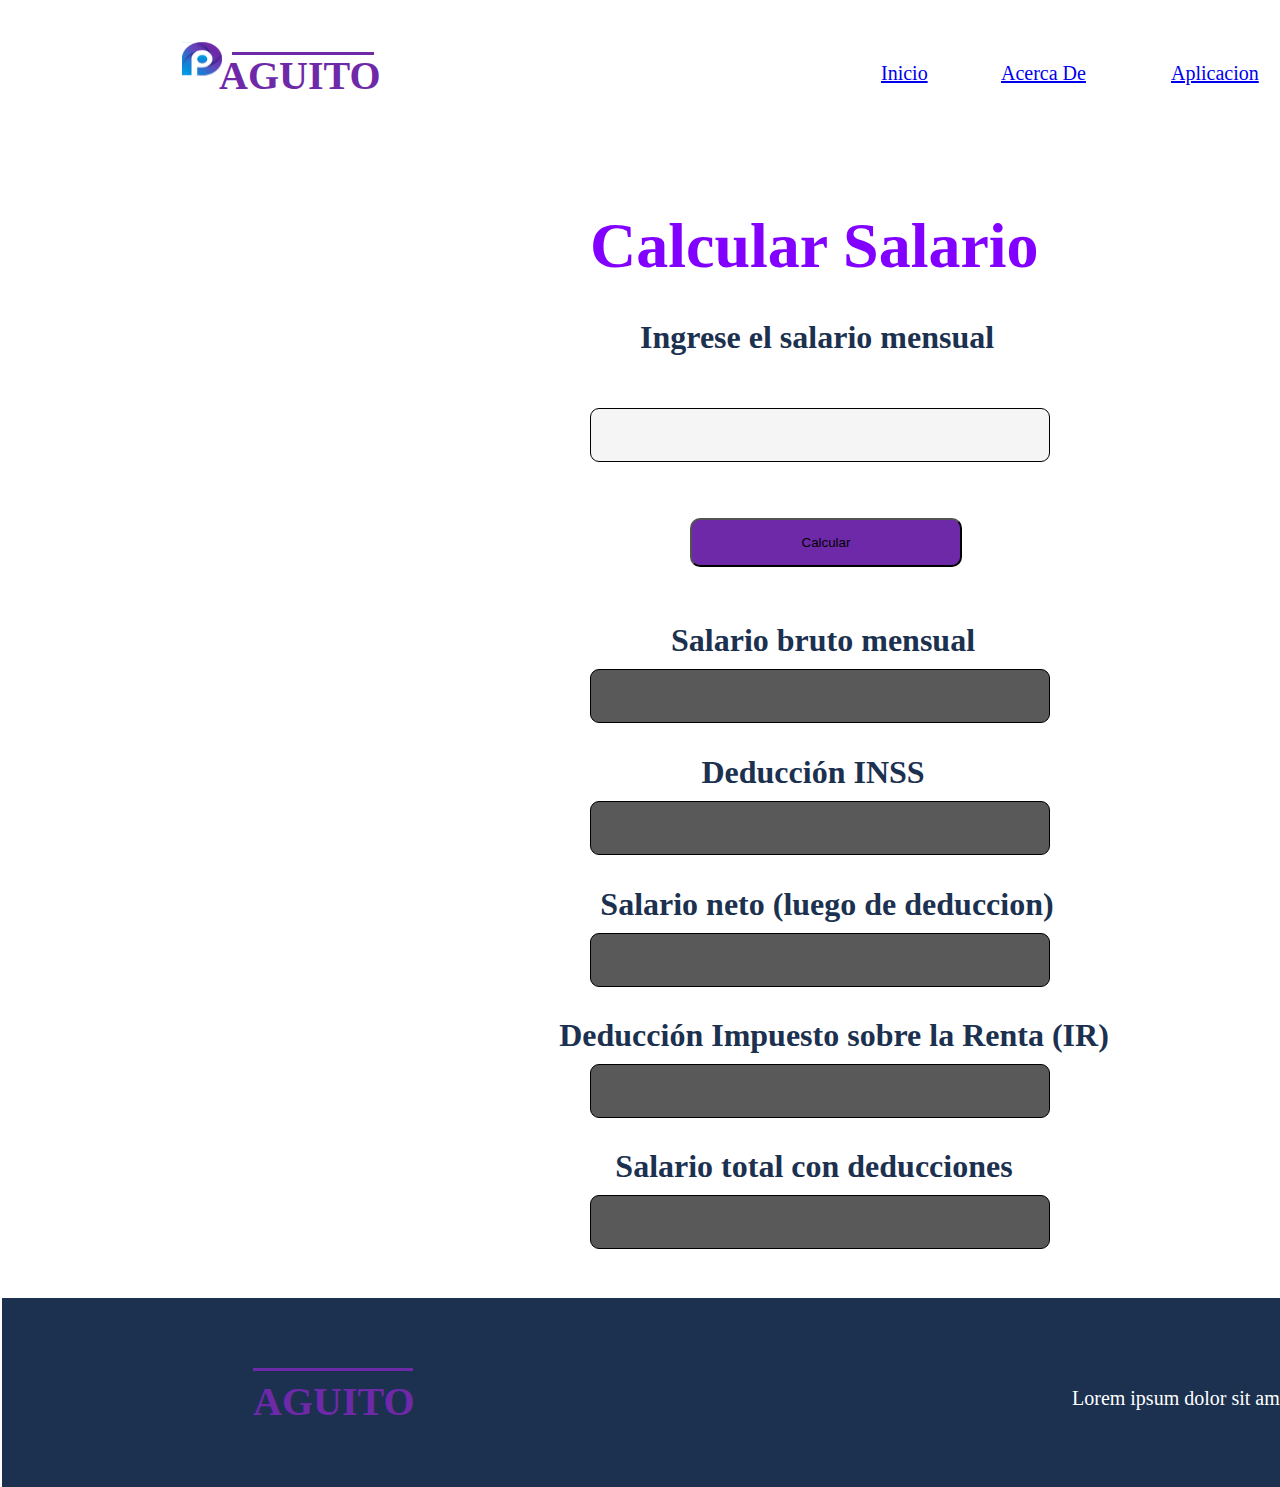
<file: Aplicacion.html>
<!DOCTYPE html>
<html lang="en">
<head>
    <meta charset="UTF-8">
    <meta http-equiv="X-UA-Compatible" content="IE=edge">
    <meta name="viewport" content="width=device-width, initial-scale=1.0">
    <link rel="stylesheet" href="Aplicacion.css">
    <title>Document</title>
</head>
<body>
    
    <div class="Pantalla3">
    <div class="Grupo3">
        <div class="Ico">
          <div class="Ralla">
            <div class="Texto2">AGUITO</div> 
            <div class="Logo">
              <img src="iconos/Bitmap.svg" alt="Digital6">
            </div>
          </div>
          
        </div>
       
  
      <div class="GrupoNav">
       
        <p class="Inicio"> <a  href="Index.html" >Inicio </a></p>
        <p class="Acercade"> <a  href="Acercade.html" >Acerca De </a></p>
        <p class="Aplicacion"> <a  href="Aplicacion.html" >Aplicacion </a></p>
      </div>
      </div>

      <div class="Cal">Calcular Salario</div>
      <div class="Salario">Ingrese el salario mensual</div>
      <input class="Rectangulo" type="number" id="b">

      <button class="Calcular" onclick="Calcular()">Calcular</button>
     
      <div class="Sb">Salario bruto mensual</div>
      <input class="SBruto" type="number" id="SB">

      <div class="DInss">Deducción INSS</div>
      <input class="SInss" type="number" id="Ins">

      <div class="SNeto">Salario neto (luego de deduccion)</div>
      <input class="SNetoR" type="number" id="sN">
 
      <div class="SIR">Deducción Impuesto sobre la Renta (IR)</div>
      <input class="SIRN" type="number" id="IR">

      <div class="STD">Salario total con deducciones </div>
      <input class="STDT" type="number" id="SD">


      <div class="Rectangulo3">
        <div class="Texto">Lorem ipsum dolor sit amet</div>  
        <div class="Texto2">AGUITO</div>  
        <div class="Rallita"></div>
    </div>

    <div class="Logo">
      <img src="iconos/Bitmap.svg" alt="Digital6">
</div>
<script src="funcion.js"></script>
    </div>
    
</body>
</html>
</file>
<file: Aplicacion.css>
.Pantalla3{
    position: relative;
width: 0px;
height: 0px;
left: -218px;
top: 10px;
background: #FFFFFF;
}
 .Pantalla3 .Grupo3{
    position: absolute;
    width: 1512px;
    height: 100px;
    left: 205px;
    top: 0px;
    background-color: #ffffff;
    }
    
    
    .Pantalla3 .Grupo3 .Ico{
    position: absolute;
    width: 193px;
    height: 47.85px;
    left: 197px;
    top: 24.15px;
    background-color: #ffffff;
    }
    .Pantalla3 .Grupo3 .Ico .Ralla{
    position: absolute;
    width: 142px;
    height: 3px;
    left: 40px;
    top: 10px;
    
    background: #6E29A9;
    }
    
    .Pantalla3 .Grupo3 .Ico .Texto2{
        position: absolute;
    width: 153px;
    height: 40px;
    left: -13px;
    top: 0px;
    
    font-family: 'Roboto';
    font-style: normal;
    font-weight: 900;
    font-size: 40px;
    line-height: 47px;
    
    color: #6E29A9;
    }
    
    .Pantalla3 .Grupo3 .Ico .Logo{
    position: absolute;
    width: 1512px;
    height: 100px;
    left: -50px;
    top: -10px;
    
    }
    .Pantalla3 .Grupo3 .GrupoNav{
    position: absolute;
    width: 439px;
    height: 36px;
    left: 876px;
    top: 34px;
    background-color: #ffffff;
    }
    .Pantalla3 .Grupo3 .GrupoNav .Inicio{
    position: absolute;
    width: 49px;
    height: 23px;
    left: 10px;
    top: -10px;
    
    font-family: 'Roboto';
    font-style: normal;
    font-weight: 400;
    font-size: 20px;
    line-height: 23px;
    
    color: #6E29A9;
    }
    
    .Pantalla3 .Grupo3 .GrupoNav .Acercade{
    position: absolute;
    width: 91px;
    height: 23px;
    left: 130px;
    top: -10px;
    
    font-family: 'Roboto';
    font-style: normal;
    font-weight: 400;
    font-size: 20px;
    line-height: 23px;
    
    color: #01A1E9;
    }
    
    .Pantalla3 .Grupo3 .GrupoNav .Aplicacion{
        position: absolute;
        width: 91px;
        height: 23px;
        left: 300px;
        top: -10px;
        
        font-family: 'Roboto';
        font-style: normal;
        font-weight: 400;
        font-size: 20px;
        line-height: 23px;
        
        color: #01A1E9;
        }

        .Pantalla3 .Cal{
        position: absolute;
width: 459px;
height: 75px;
left: 800px;
top: 190px;

font-family: 'Roboto';
font-style: normal;
font-weight: 900;
font-size: 64px;
line-height: 75px;
/* identical to box height */


color: #8200FF;
        }
        .Pantalla3 .Salario{
        position: absolute;
width: 390px;
height: 38px;
left: 850px;
top: 300px;

font-family: 'Roboto';
font-style: normal;
font-weight: 900;
font-size: 32px;
line-height: 38px;
/* identical to box height */


color: #1B314F;
        }
        .Pantalla3 .Rectangulo{
        position: absolute;
width: 460px;
height: 54px;
left: 800px;
top: 390px;

background: #F5F5F5;
border: 1px solid #000000;
box-sizing: border-box;
border-radius: 9px;
        }
        .Pantalla3 .Calcular{
        position: absolute;
width: 272px;
height: 49px;
left: 900px;
top: 500px;

background: #6E29A9;
border-radius: 10px;
        }

        .Pantalla3 .Sb{
        position: absolute;
        width: 326px;
        height: 35px;
        left: 870px;
        top: 603px;
        
        font-family: 'Roboto';
        font-style: normal;
        font-weight: 600;
        font-size: 32px;
        line-height: 38px;
        text-align: center;
        
        color: #1B314F;
        }

        .Pantalla3 .SBruto{

        position: absolute;
width: 460px;
height: 54px;
left: 800px;
top: 651px;

background: #595959;
border: 1px solid #000000;
box-sizing: border-box;
border-radius: 9px;
        }
        .Pantalla3 .DInss{
            position: absolute;
            width: 326px;
            height: 35px;
            left: 860px;
            top: 735px;
            
            font-family: 'Roboto';
            font-style: normal;
            font-weight: 600;
            font-size: 32px;
            line-height: 38px;
            text-align: center;
            
            color: #1B314F;
        }
        .Pantalla3 .SInss{
        position: absolute;
width: 460px;
height: 54px;
left: 800px;
top: 783px;

background: #595959;
border: 1px solid #000000;
box-sizing: border-box;
border-radius: 9px;
        }
        .Pantalla3 .SNeto{
        position: absolute;
width: 534px;
height: 35px;
left: 770px;
top: 867px;

font-family: 'Roboto';
font-style: normal;
font-weight: 600;
font-size: 32px;
line-height: 38px;
text-align: center;

color: #1B314F;
        }
        .Pantalla3 .SNetoR{
        position: absolute;
width: 460px;
height: 54px;
left: 800px;
top: 915px;

background: #595959;
border: 1px solid #000000;
box-sizing: border-box;
border-radius: 9px;
        }
        .Pantalla3 .SIR{
        position: absolute;
width: 628px;
height: 35px;
left: 730px;
top: 998px;

font-family: 'Roboto';
font-style: normal;
font-weight: 600;
font-size: 32px;
line-height: 38px;
text-align: center;

color: #1B314F;
        }
        .Pantalla3 .SIRN{
        position: absolute;
width: 460px;
height: 54px;
left: 800px;
top: 1046px;

background: #595959;
border: 1px solid #000000;
box-sizing: border-box;
border-radius: 9px;
        }
        .Pantalla3 .STD{
        position: absolute;
width: 628px;
height: 35px;
left: 710px;
top: 1129px;

font-family: 'Roboto';
font-style: normal;
font-weight: 600;
font-size: 32px;
line-height: 38px;
text-align: center;

color: #1B314F;
        }
        .Pantalla3 .STDT{
        position: absolute;
width: 460px;
height: 54px;
left: 800px;
top: 1177px;

background: #595959;
border: 1px solid #000000;
box-sizing: border-box;
border-radius: 9px;}



.Pantalla3 .Rectangulo3{
    position: absolute;
    width: 1512px;
    height: 189px;
    left: 212px;
    top: 1280px;
    
    background: #1B314F;
}
.Pantalla3 .Rectangulo3 .Texto{
    position: absolute;
width: 245px;
height: 40px;
left: 1070px;
top: 80px;

font-family: 'Roboto';
font-style: normal;
font-weight: 400;
font-size: 20px;
line-height: 40px;

color: #ffffff;
    
}

.Pantalla3 .Rectangulo3 .Texto2{
position: absolute;
width: 153px;
height: 40px;
left: 251px;
top: 80px;

font-family: 'Roboto';
font-style: normal;
font-weight: 900;
font-size: 40px;
line-height: 47px;

color: #6E29A9;
}
.Pantalla3 .Rectangulo3 .Rallita{
position: absolute;
width: 160px;
height: 3px;
left: 251px;
top: 70px;

background: #6E29A9;
}

.Pantalla3 .Rectangulo3 .Logo{
    position: absolute;
left: 800px;
right: 83.93%;
top: 1100px;
bottom: 4.76%;

background: url(.png);
}
</file>
